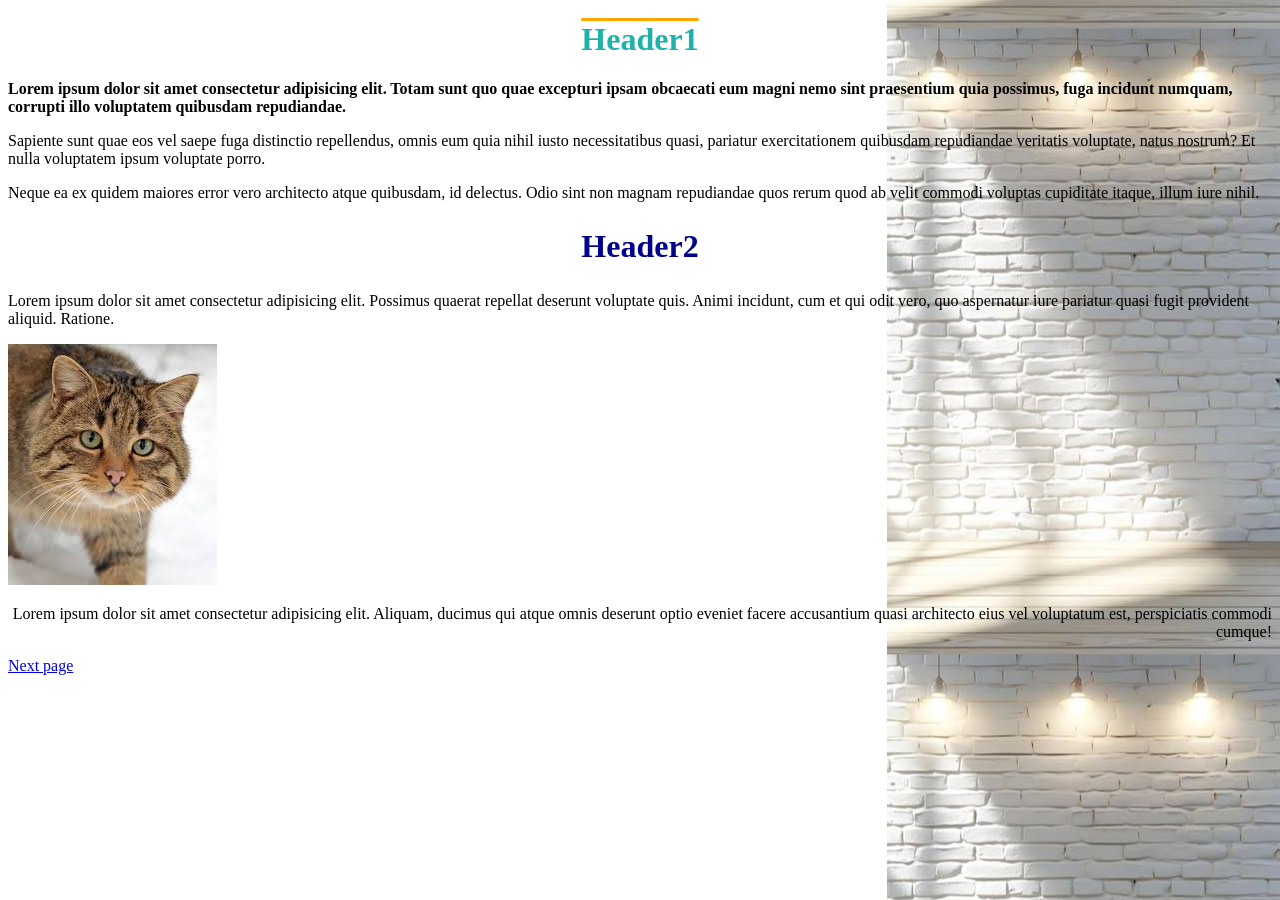
<file: index.html>
<!DOCTYPE html>
<html lang="en">
<head>
    <meta charset="UTF-8">
    <meta name="viewport" content="width=device-width, initial-scale=1.0">
    <title>Document</title>
    <link rel="stylesheet" href="css/1.css">
</head>
<body>
    <h1 class="sea center">Header1</h1>
    <p class="bold">Lorem ipsum dolor sit amet consectetur adipisicing elit. Totam sunt quo quae excepturi ipsam obcaecati eum magni nemo sint praesentium quia possimus, fuga incidunt numquam, corrupti illo voluptatem quibusdam repudiandae.</p>
    <p>Sapiente sunt quae eos vel saepe fuga distinctio repellendus, omnis eum quia nihil iusto necessitatibus quasi, pariatur exercitationem quibusdam repudiandae veritatis voluptate, natus nostrum? Et nulla voluptatem ipsum voluptate porro.</p>
    <p>Neque ea ex quidem maiores error vero architecto atque quibusdam, id delectus. Odio sint non magnam repudiandae quos rerum quod ab velit commodi voluptas cupiditate itaque, illum iure nihil.</p>

    <h2 class="blue center big">Header2</h2>
    <p>Lorem ipsum dolor sit amet consectetur adipisicing elit. Possimus quaerat repellat deserunt voluptate quis. Animi incidunt, cum et qui odit vero, quo aspernatur iure pariatur quasi fugit provident aliquid. Ratione.</p>

    <img src="img/cat.jpeg" alt="Кот">

    <p class="right">Lorem ipsum dolor sit amet consectetur adipisicing elit. Aliquam, ducimus qui atque omnis deserunt optio eveniet facere accusantium quasi architecto eius vel voluptatum est, perspiciatis commodi cumque!</p>
    <a href="1.html">Next page</a>
</body>
</html>
</file>
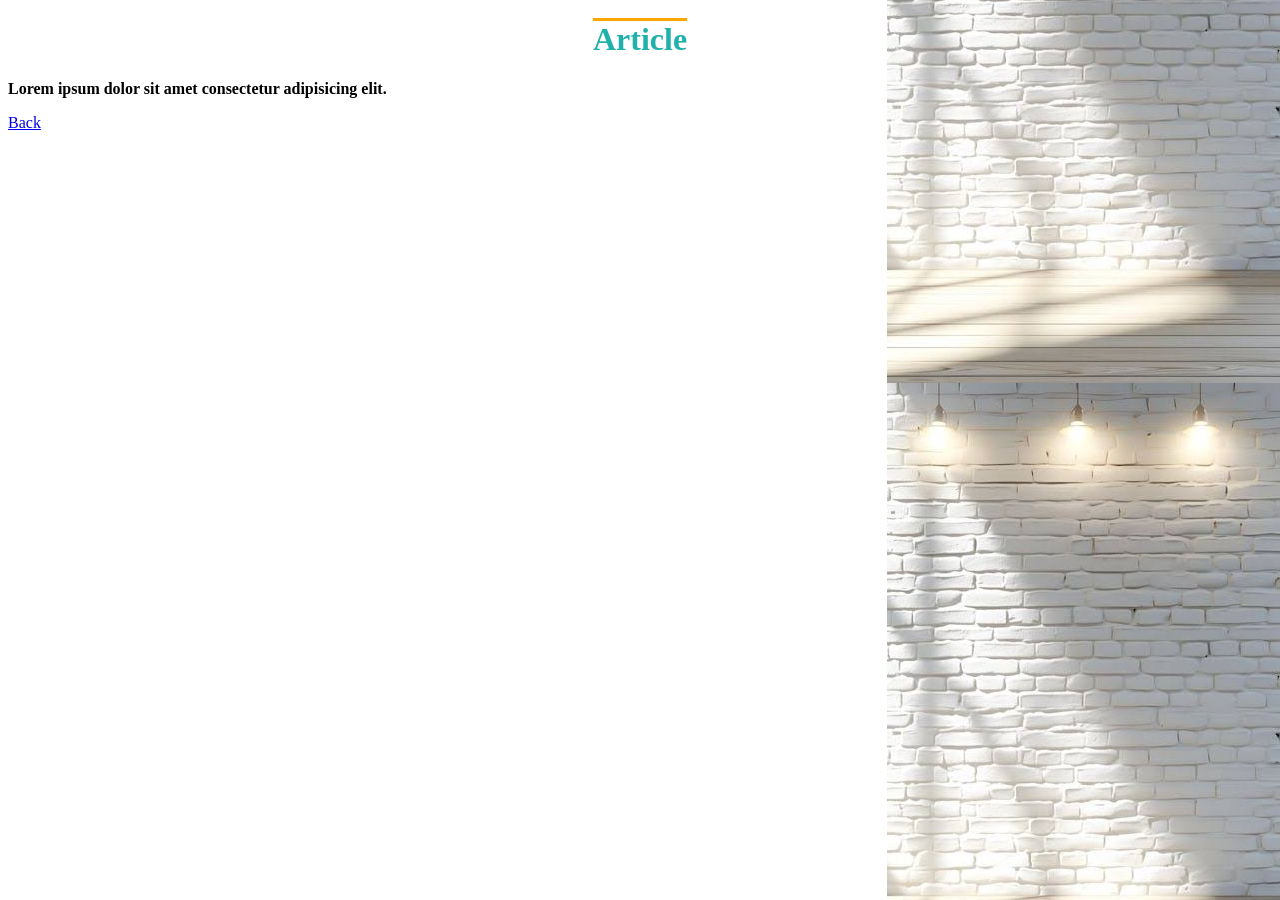
<file: article.html>
<!DOCTYPE html>
<html lang="ru">
<head>
    <meta charset="UTF-8">
    <title>Article</title>
    <link rel="stylesheet" href="css/1.css">
</head>
<body>
    <h1 class="sea center">Article</h1>
    <p class="bold">Lorem ipsum dolor sit amet consectetur adipisicing elit.</p>
    <a href="index.html">Back</a>
</body>
</html>
</file>
<file: css/1.css>
body {
    background: url(/img/fon.jpeg) repeat-y 100%;
}

.blue { color: darkblue; }
.sea  {
    color: lightseagreen;
    text-decoration: overline orange;
}


.center { text-align: center; }
.right  { text-align: right; }


.big   { font-size: 2rem; }
.small { font-size: 0.8rem; }


.bold { font-weight: bold; }


table {
    border-top: 10px solid darkcyan;
    border-left: 5px dotted orange;
    border-right: 5px dashed cyan;
    border-bottom: 10px solid purple;
}

ol { list-style-type: lower-greek; }
ul { list-style-type: square; }
</file>
